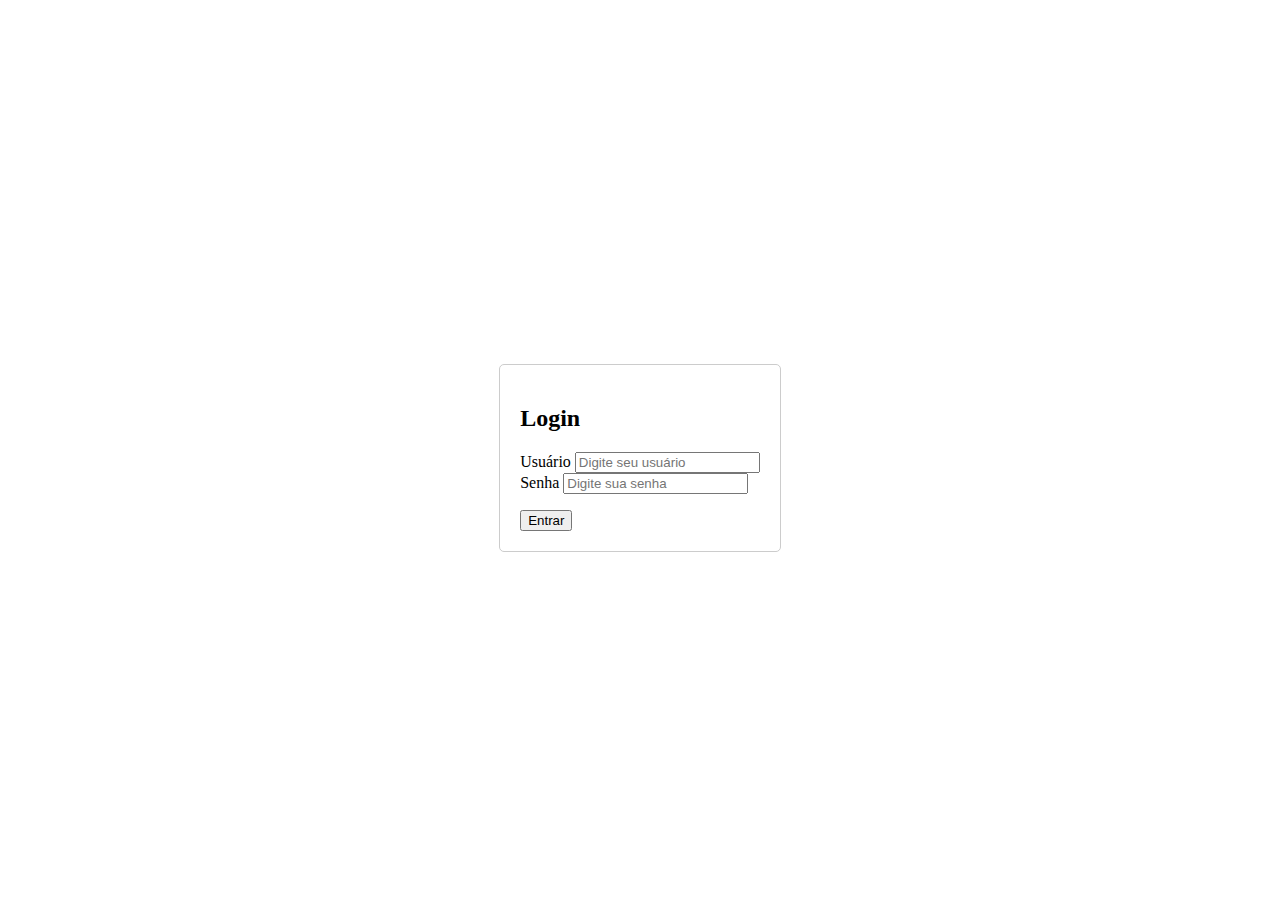
<file: index.html>
<!DOCTYPE html>
<html>
<head>
    <meta charset="UTF-8">
    <title>Tela de Login</title>
    <link href="https://cdn.jsdelivr.net/npm/bootstrap@5.3.2/dist/css/bootstrap.min.css" rel="stylesheet"
          integrity="sha384-T3c6CoIi6uLrA9TneNEoa7RxnatzjcDSCmG1MXxSR1GAsXEV/Dwwykc2MPK8M2HN" crossorigin="anonymous">
    <link rel="stylesheet" href="./css/index.css">
</head>
<body>
<div class="container login-container">
    <div class="login-form">
        <h2 class="mb-4">Login</h2>
        <section>
            <div class="form-group">
                <label for="username">Usuário</label>
                <input type="text" class="form-control" id="username" placeholder="Digite seu usuário">
            </div>
            <div class="form-group">
                <label for="password">Senha</label>
                <input type="password" class="form-control" id="password" placeholder="Digite sua senha">
            </div>
            <p id="msgErro"></p>
            <button id="btLogin" class="btn btn-primary btn-block">Entrar</button>
        </section>
    </div>
</div>

<script src="https://cdn.jsdelivr.net/npm/bootstrap@5.3.2/dist/js/bootstrap.bundle.min.js"
        integrity="sha384-C6RzsynM9kWDrMNeT87bh95OGNyZPhcTNXj1NW7RuBCsyN/o0jlpcV8Qyq46cDfL"
        crossorigin="anonymous"></script>
<script type="module" src="index.js"></script>
</body>
</html>
</file>
<file: css/index.css>
.login-container {
    display: flex;
    justify-content: center;
    align-items: center;
    height: 100vh;
}

.login-form {
    max-width: 400px;
    padding: 20px;
    border: 1px solid #ccc;
    border-radius: 5px;
}

#msgErro{
    color: red;
}
</file>
